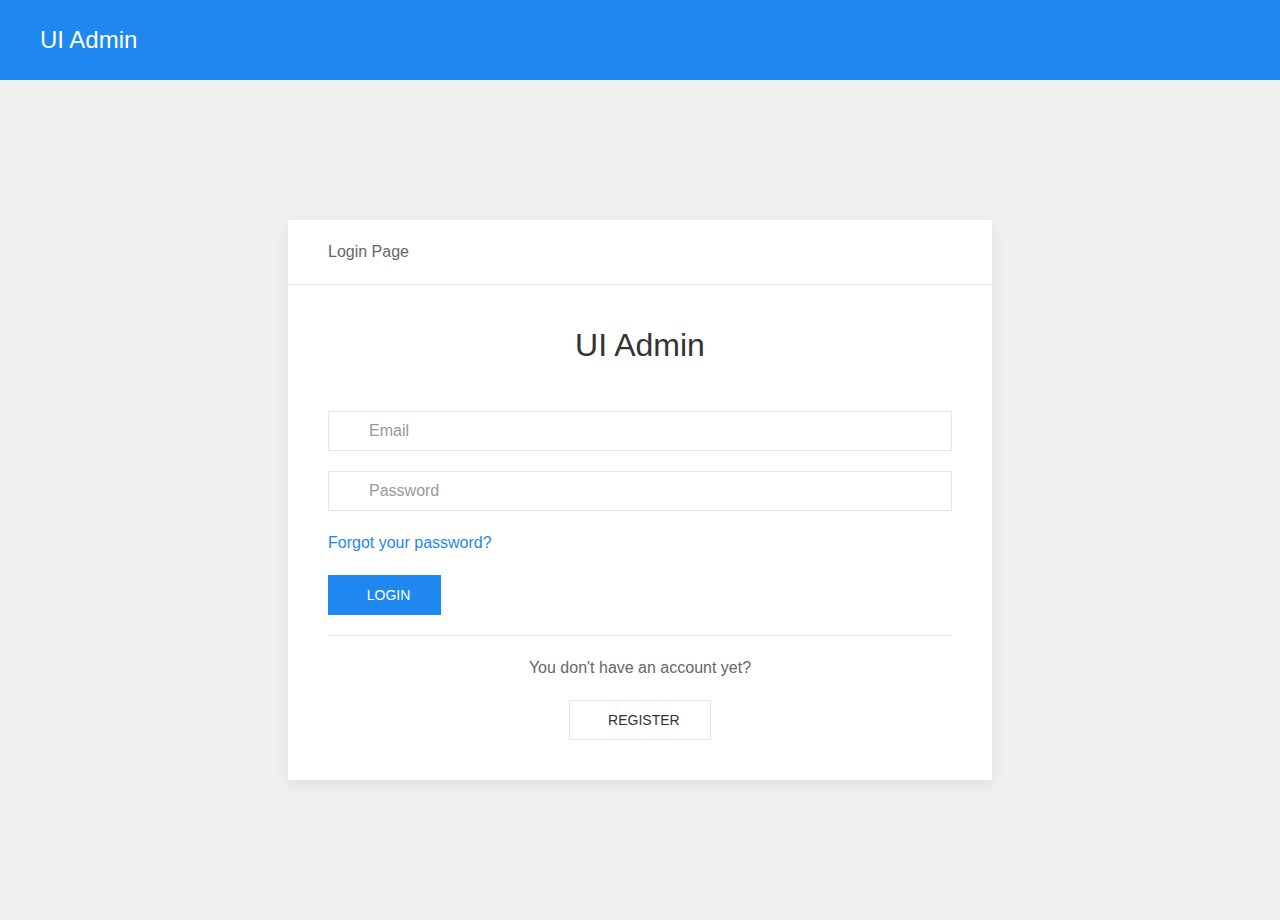
<file: login.html>
<!DOCTYPE html>
<html>
    <head>
        <title>UI Admin - Clean and responsive administration panel</title>

        <meta charset="UTF-8">
        <meta name="description" content="Clean and responsive administration panel">
        <meta name="keywords" content="Admin,Panel,HTML,CSS,XML,JavaScript">
        <meta name="author" content="Erik Campobadal">
        <meta name="viewport" content="width=device-width, initial-scale=1.0">

        <link rel="stylesheet" href="css/uikit.min.css" />
	<link rel="stylesheet" href="https://code.ionicframework.com/ionicons/2.0.1/css/ionicons.min.css">
	<link rel="stylesheet" href="css/style.css" />
        <link rel="stylesheet" href="css/notyf.min.css" />
        <script src="js/uikit.min.js" ></script>
	<script src="js/uikit-icons.min.js" ></script>
    </head>
    <body>
        <div uk-sticky="media: 960" class="uk-navbar-container tm-navbar-container uk-sticky uk-active" style="position: fixed; top: 0px; width: 1903px;">
            <div class="uk-container uk-container-expand">
                <nav uk-navbar>
                    <div class="uk-navbar-left">
                        <a href="#" class="uk-navbar-item uk-logo">
                            UI Admin
                        </a>
                    </div>
                </nav>
            </div>
        </div>
        <div class="content-background">
            <div class="uk-section-large">
                <div class="uk-container uk-container-large">
                    <div uk-grid class="uk-child-width-1-1@s uk-child-width-2-3@l">
                        <div class="uk-width-1-1@s uk-width-1-5@l uk-width-1-3@xl"></div>
                        <div class="uk-width-1-1@s uk-width-3-5@l uk-width-1-3@xl">
                            <div class="uk-card uk-card-default">
                                <div class="uk-card-header">
                                    Login Page
                                </div>
                                <div class="uk-card-body">
                                    <center>
                                        <h2>UI Admin</h2><br />
                                    </center>
                                    <form method="POST">
                                        <fieldset class="uk-fieldset">

                                            <div class="uk-margin">
                                                <div class="uk-position-relative">
                                                    <span class="uk-form-icon ion-android-person"></span>
                                                    <input name="email" class="uk-input" type="email" placeholder="Email">
                                                </div>
                                            </div>

                                            <div class="uk-margin">
                                                <div class="uk-position-relative">
                                                    <span class="uk-form-icon ion-locked"></span>
                                                    <input name="password" class="uk-input" type="password" placeholder="Password">
                                                </div>
                                            </div>

                                            <div class="uk-margin">
                                                <a href="#">Forgot your password?</a>
                                            </div>

                                            <div class="uk-margin">
                                                <button type="submit" class="uk-button uk-button-primary">
                                                    <span class="ion-forward"></span>&nbsp; Login
                                                </button>
                                            </div>

                                            <hr />

                                            <center>
                                                <p>
                                                    You don't have an account yet?
                                                </p>
                                                <a href="register.html" class="uk-button uk-button-default">
                                                    <span class="ion-android-person-add"></span>&nbsp; Register
                                                </a>
                                            </center>
                                        </fieldset>
                                    </form>
                                </div>
                            </div>
                        </div>
                        <div class="uk-width-1-1@s uk-width-1-5@l uk-width-1-3@xl"></div>
                    </div>
                </div>
            </div>
        </div>
        <script src="js/script.js"></script>
    </body>
</html>
</file>
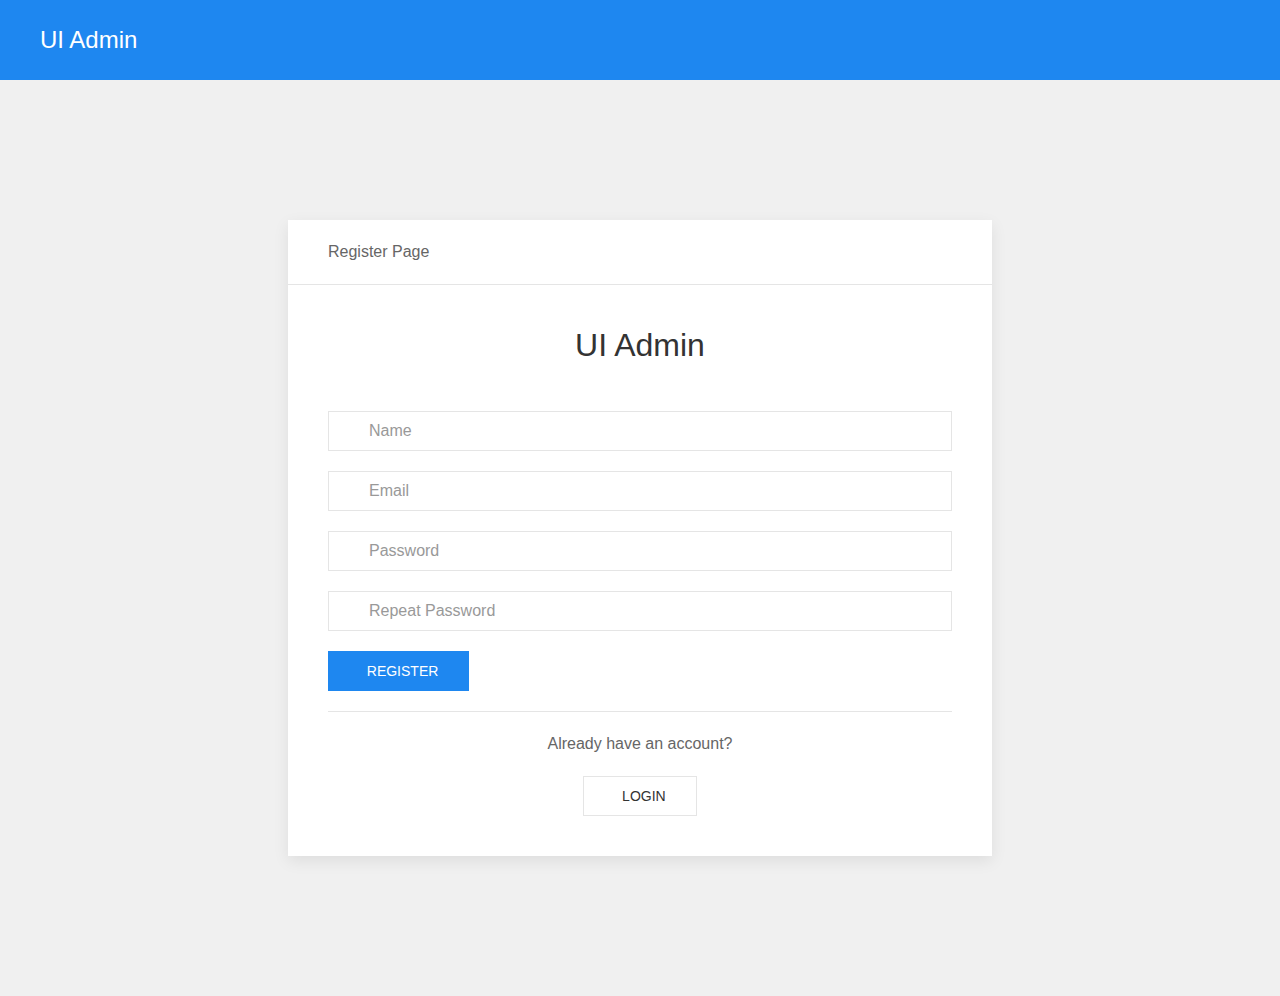
<file: register.html>
<!DOCTYPE html>
<html>
    <head>
        <title>UI Admin - Clean and responsive administration panel</title>

        <meta charset="UTF-8">
        <meta name="description" content="Clean and responsive administration panel">
        <meta name="keywords" content="Admin,Panel,HTML,CSS,XML,JavaScript">
        <meta name="author" content="Erik Campobadal">
        <meta name="viewport" content="width=device-width, initial-scale=1.0">

        <link rel="stylesheet" href="css/uikit.min.css" />
		<link rel="stylesheet" href="https://code.ionicframework.com/ionicons/2.0.1/css/ionicons.min.css">
		<link rel="stylesheet" href="css/style.css" />
        <link rel="stylesheet" href="css/notyf.min.css" />
        <script src="js/uikit.min.js" ></script>
	<script src="js/uikit-icons.min.js" ></script>
    </head>
    <body>
        <div uk-sticky="media: 960" class="uk-navbar-container tm-navbar-container uk-sticky uk-active" style="position: fixed; top: 0px; width: 1903px;">
            <div class="uk-container uk-container-expand">
                <nav uk-navbar>
                    <div class="uk-navbar-left">
                        <a href="#" class="uk-navbar-item uk-logo">
                            UI Admin
                        </a>
                    </div>
                </nav>
            </div>
        </div>
        <div class="content-background">
            <div class="uk-section-large">
                <div class="uk-container uk-container-large">
                    <div uk-grid class="uk-child-width-1-1@s uk-child-width-2-3@l">
                        <div class="uk-width-1-1@s uk-width-1-5@l uk-width-1-3@xl"></div>
                        <div class="uk-width-1-1@s uk-width-3-5@l uk-width-1-3@xl">
                            <div class="uk-card uk-card-default">
                                <div class="uk-card-header">
                                    Register Page
                                </div>
                                <div class="uk-card-body">
                                    <center>
                                        <h2>UI Admin</h2><br />
                                    </center>
                                    <form method="POST">
                                        <fieldset class="uk-fieldset">

                                            <div class="uk-margin">
                                                <div class="uk-position-relative">
                                                    <span class="uk-form-icon ion-edit"></span>
                                                    <input name="name" class="uk-input" type="text" placeholder="Name">
                                                </div>
                                            </div>

                                            <div class="uk-margin">
                                                <div class="uk-position-relative">
                                                    <span class="uk-form-icon ion-android-person"></span>
                                                    <input name="email" class="uk-input" type="email" placeholder="Email">
                                                </div>
                                            </div>

                                            <div class="uk-margin">
                                                <div class="uk-position-relative">
                                                    <span class="uk-form-icon ion-locked"></span>
                                                    <input name="password" class="uk-input" type="password" placeholder="Password">
                                                </div>
                                            </div>

                                            <div class="uk-margin">
                                                <div class="uk-position-relative">
                                                    <span class="uk-form-icon ion-locked"></span>
                                                    <input name="password_confirmation" class="uk-input" type="password" placeholder="Repeat Password">
                                                </div>
                                            </div>

                                            <div class="uk-margin">
                                                <button type="submit" class="uk-button uk-button-primary">
                                                    <span class="ion-forward"></span>&nbsp; Register
                                                </button>
                                            </div>

                                            <hr />

                                            <center>
                                                <p>
                                                    Already have an account?
                                                </p>
                                                <a href="login.html" class="uk-button uk-button-default">
                                                    <span class="ion-android-person"></span>&nbsp; Login
                                                </a>
                                            </center>
                                        </fieldset>
                                    </form>
                                </div>
                            </div>
                        </div>
                        <div class="uk-width-1-1@s uk-width-1-5@l uk-width-1-3@xl"></div>
                    </div>
                </div>
            </div>
        </div>
        <script src="js/script.js"></script>
    </body>
</html>
</file>
<file: css/style.css>
html, body{
  height:100%;
}
.uk-logo, .uk-logo:hover, .uk-logo:active, .uk-logo:visited {
    color: #ffffff;
}

.uk-navbar-toggle, .uk-navbar-toggle:hover, .uk-navbar-toggle:active, .uk-navbar-toggle:visited {
    color: #ffffff;
    padding-top: 2px;
}
.uk-navbar-container {
    background-color: #1e87f0 !important;
}
.user > #name {
    font-size: 22px;
}
.header {
    box-sizing: border-box;
    border-bottom: 1px #e5e5e5 solid;
}
.content-padder {
    margin-left: 0px;
}
.content-background {
    min-height: calc(100% - 80px);
    background-color: #F0F0F0;
}
.statistics-text {
    font-size: 25px;
}
.statistics-number {
    font-size: 50px;
}





.tm-sidebar-left {
    position: fixed;
    z-index: 100;
    top: 80px;
    bottom: 0;
    box-sizing: border-box;
    width: 240px !important;
    padding: 40px 40px 60px 40px;
    border-right: 1px #e5e5e5 solid;
    overflow-y: auto;
	overflow-x: hidden;
}
.tm-sidebar-left::-webkit-scrollbar-track {
	-webkit-box-shadow: inset 0 0 6px rgba(0,0,0,0.3);
	background-color: #F5F5F5;
}

.tm-sidebar-left::-webkit-scrollbar {
	width: 6px;
	background-color: #F5F5F5;
}

.tm-sidebar-left::-webkit-scrollbar-thumb {
	-webkit-box-shadow: inset 0 0 6px rgba(0,0,0,.3);
	background-color: #bdbdbd;
}

.tm-sidebar-right {
    position: absolute;
    top: 0;
    left: calc(100% + 0px);
    width: 200px
}
@media(max-width: 960px) {
    .tm-sidebar-left {
        opacity: 0;
    }
}

@media (min-width: 960px) {
    .content-padder {
        margin-left: 240px;
    }
}
@media (min-width: 1200px) {
    .tm-sidebar-right {
        left: calc(100% + 0px);
    }
    .tm-sidebar-left+.tm-main {
        padding-left: 40px;
        opacity: 0 !important;
    }
}
@media (min-width: 1400px) {
    .tm-sidebar-left {
        width: 300px !important;
        padding: 45px 45px 60px 45px
    }
    .tm-sidebar-right {
        left: calc(100% + 60px)
    }
    .tm-sidebar-left+.tm-main {
        padding-left: 40px
    }
    .content-padder {
        margin-left: 300px;
    }
}
</file>
<file: css/notyf.min.css>
@-webkit-keyframes a{0%{opacity:0;bottom:-15px;max-height:0;max-width:0;margin-top:0}30%{opacity:.8;bottom:-3px}to{opacity:1;bottom:0;max-height:200px;margin-top:12px;max-width:400px}}@keyframes a{0%{opacity:0;bottom:-15px;max-height:0;max-width:0;margin-top:0}30%{opacity:.8;bottom:-3px}to{opacity:1;bottom:0;max-height:200px;margin-top:12px;max-width:400px}}@-webkit-keyframes b{0%{opacity:1;bottom:0}30%{opacity:.2;bottom:-3px}to{opacity:0;bottom:-15px}}@keyframes b{0%{opacity:1;bottom:0}30%{opacity:.2;bottom:-3px}to{opacity:0;bottom:-15px}}@-webkit-keyframes c{0%{opacity:0}30%{opacity:.5}to{opacity:.6}}@keyframes c{0%{opacity:0}30%{opacity:.5}to{opacity:.6}}@-webkit-keyframes d{0%{opacity:.6}30%{opacity:.1}to{opacity:0}}@keyframes d{0%{opacity:.6}30%{opacity:.1}to{opacity:0}}.notyf__icon--alert,.notyf__icon--confirm{height:21px;width:21px;background:#fff;border-radius:50%;display:block;margin:0 auto;position:relative}.notyf__icon--alert:after,.notyf__icon--alert:before{content:"";background:#ed3d3d;display:block;position:absolute;width:3px;border-radius:3px;left:9px}.notyf__icon--alert:after{height:3px;top:14px}.notyf__icon--alert:before{height:8px;top:4px}.notyf__icon--confirm:after,.notyf__icon--confirm:before{content:"";background:#3dc763;display:block;position:absolute;width:3px;border-radius:3px}.notyf__icon--confirm:after{height:6px;-webkit-transform:rotate(-45deg);transform:rotate(-45deg);top:9px;left:6px}.notyf__icon--confirm:before{height:11px;-webkit-transform:rotate(45deg);transform:rotate(45deg);top:5px;left:10px}.notyf__toast{display:block;overflow:hidden;-webkit-animation:a .3s forwards;animation:a .3s forwards;box-shadow:0 1px 3px 0 rgba(0,0,0,.45);position:relative;padding-right:13px}.notyf__toast.notyf--alert{background:#ed3d3d}.notyf__toast.notyf--confirm{background:#3dc763}.notyf__toast.notyf--disappear{-webkit-animation:b .3s 1 forwards;animation:b .3s 1 forwards;-webkit-animation-delay:.25s;animation-delay:.25s}.notyf__toast.notyf--disappear .notyf__message{opacity:1;-webkit-animation:b .3s 1 forwards;animation:b .3s 1 forwards;-webkit-animation-delay:.1s;animation-delay:.1s}.notyf__toast.notyf--disappear .notyf__icon{opacity:1;-webkit-animation:d .3s 1 forwards;animation:d .3s 1 forwards}.notyf__wrapper{display:table;width:100%;padding-top:20px;padding-bottom:20px;padding-right:15px;border-radius:3px}.notyf__icon{width:20%;text-align:center;font-size:1.3em;-webkit-animation:c .5s forwards;animation:c .5s forwards;-webkit-animation-delay:.25s;animation-delay:.25s}.notyf__icon,.notyf__message{display:table-cell;vertical-align:middle;opacity:0}.notyf__message{width:80%;position:relative;-webkit-animation:a .3s forwards;animation:a .3s forwards;-webkit-animation-delay:.15s;animation-delay:.15s}.notyf{position:fixed;bottom:20px;right:30px;width:20%;color:#fff;z-index:1}@media only screen and (max-width:736px){.notyf__container{width:90%;margin:0 auto;display:block;right:0;left:0}}
</file>
